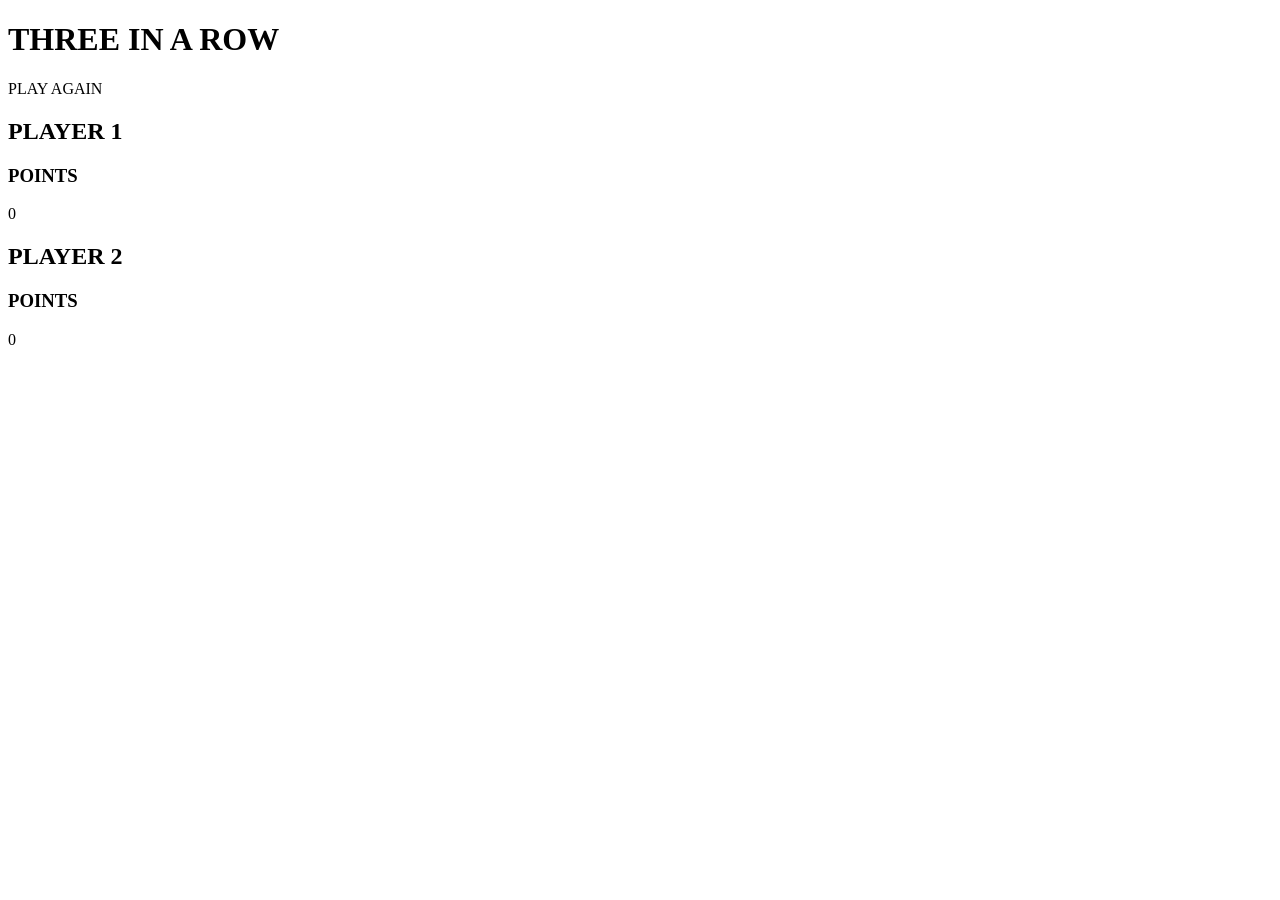
<file: src/index.html>
<!DOCTYPE html>
<html lang="en">
  <head>
    <meta charset="UTF-8" />
    <meta http-equiv="X-UA-Compatible" content="IE=edge" />
    <!-- PON UN FAVICON!!! -->
    <link rel="icon" type="image/svg+xml" href="" />
    <meta name="viewport" content="width=device-width, initial-scale=1.0" />
    <link rel="preconnect" href="https://fonts.googleapis.com" />
    <link rel="preconnect" href="https://fonts.gstatic.com" crossorigin />
    <link
      href="https://fonts.googleapis.com/css2?family=Roboto:wght@500;700&display=swap"
      rel="stylesheet"
    />
    <!-- CAMBIA EL TITLE!!! -->
    <title>Three in line</title>
  </head>
  <body>
    <header class="header">
      <h1 class="title title--big">THREE IN A ROW</h1>
      <div id="reset" class="reset-button">PLAY AGAIN</div>
    </header>
    <main class="main">
      <div class="score">
        <h2 class="title title--small">PLAYER 1</h2>
        <div class="score__item">
          <h3 class="title title--small title--light">POINTS</h3>
          <p id="score-first-player" class="text">0</p>
        </div>
      </div>
      <div class="game-board-container winner-line">
        <div id="game-board" class="game-board">
          <div class="game-board__item"></div>
          <div class="game-board__item"></div>
          <div class="game-board__item"></div>
          <div class="game-board__item"></div>
          <div class="game-board__item"></div>
          <div class="game-board__item"></div>
          <div class="game-board__item"></div>
          <div class="game-board__item"></div>
          <div class="game-board__item"></div>
        </div>
      </div>
      <div class="score">
        <h2 class="title title--small">PLAYER 2</h2>
        <div class="score__item">
          <h3 class="title title--small title--light">POINTS</h3>
          <p id="score-second-player" class="text">0</p>
        </div>
      </div>
    </main>
    <script type="module" src="./js/index.js"></script>
  </body>
</html>
</file>
